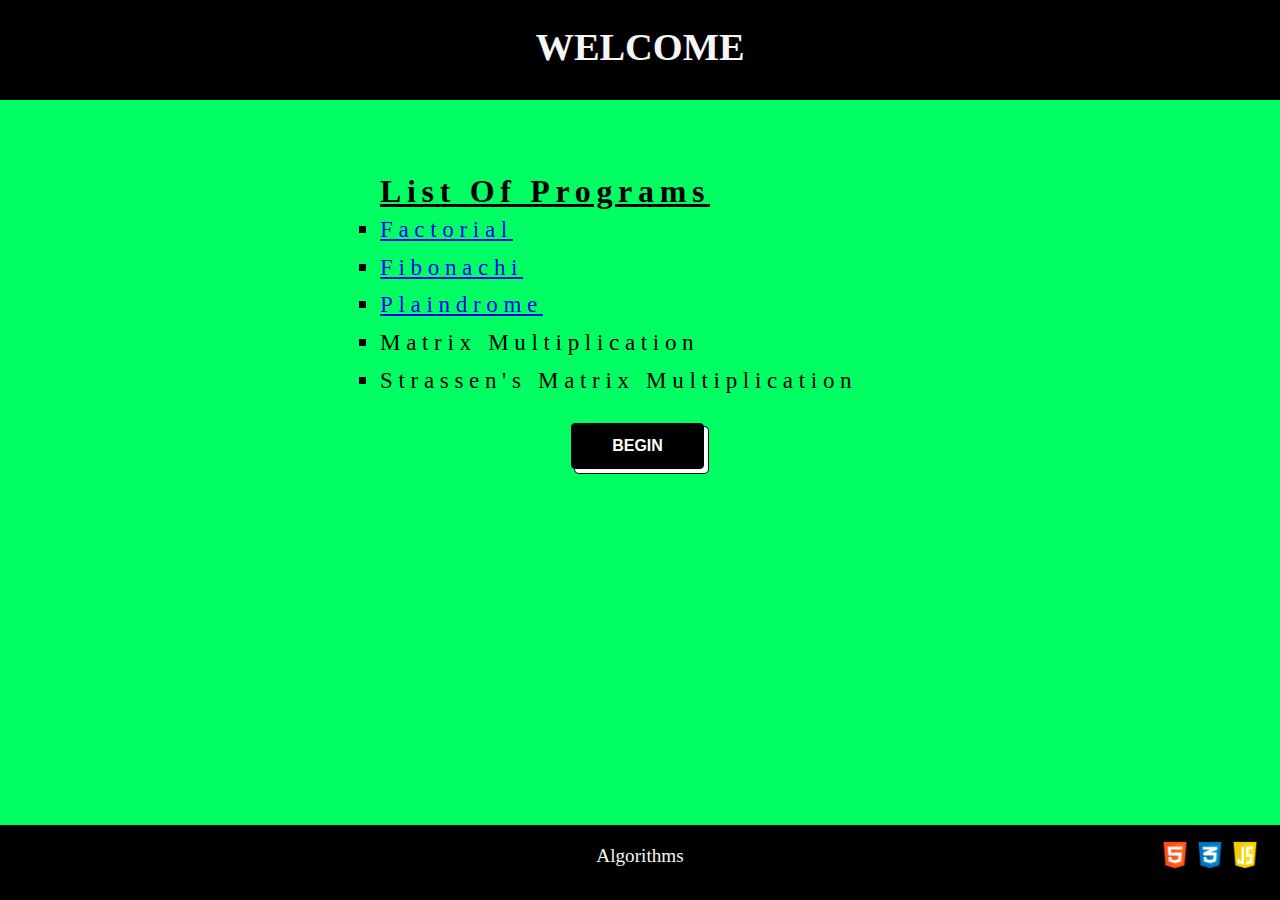
<file: index.html>
<!DOCTYPE html>
<html>

<head>
    <title>Home</title>
    <link rel="stylesheet" href="style.css">
</head>

<body>
    <header>
        <div class="header">
            <h1> WELCOME </h1>
        </div>
    </header>
    <main>
        <div class="list">
            <ul type="square">
                <li>List Of Programs</li>
                <li><a href="factorial/index.html">Factorial</a></li>
                <li> <a href="fibonachi/">Fibonachi</a></li>
                <li> <a href="palindrome/">Plaindrome</a></li>
                <li>Matrix Multiplication</li>
                <li>Strassen's Matrix Multiplication</li>
            </ul>
            <div>
                <button class="button" role="button">BEGIN</button>
            </div>
        </div>
    </main>
    <footer>
        <div class="footer">Algorithms</div>
        <div class="logo"> 
            <img src="Images/html-logo.png" alt="logo" height="30px" width="30px">
            <img src="Images/css-logo.png" alt="logo" height="30px" width="30px">
            <img src="Images/js-logo.png" alt="logo" height="30px" width="30px">
        </div>
    </footer>
</body>

</html>
</file>
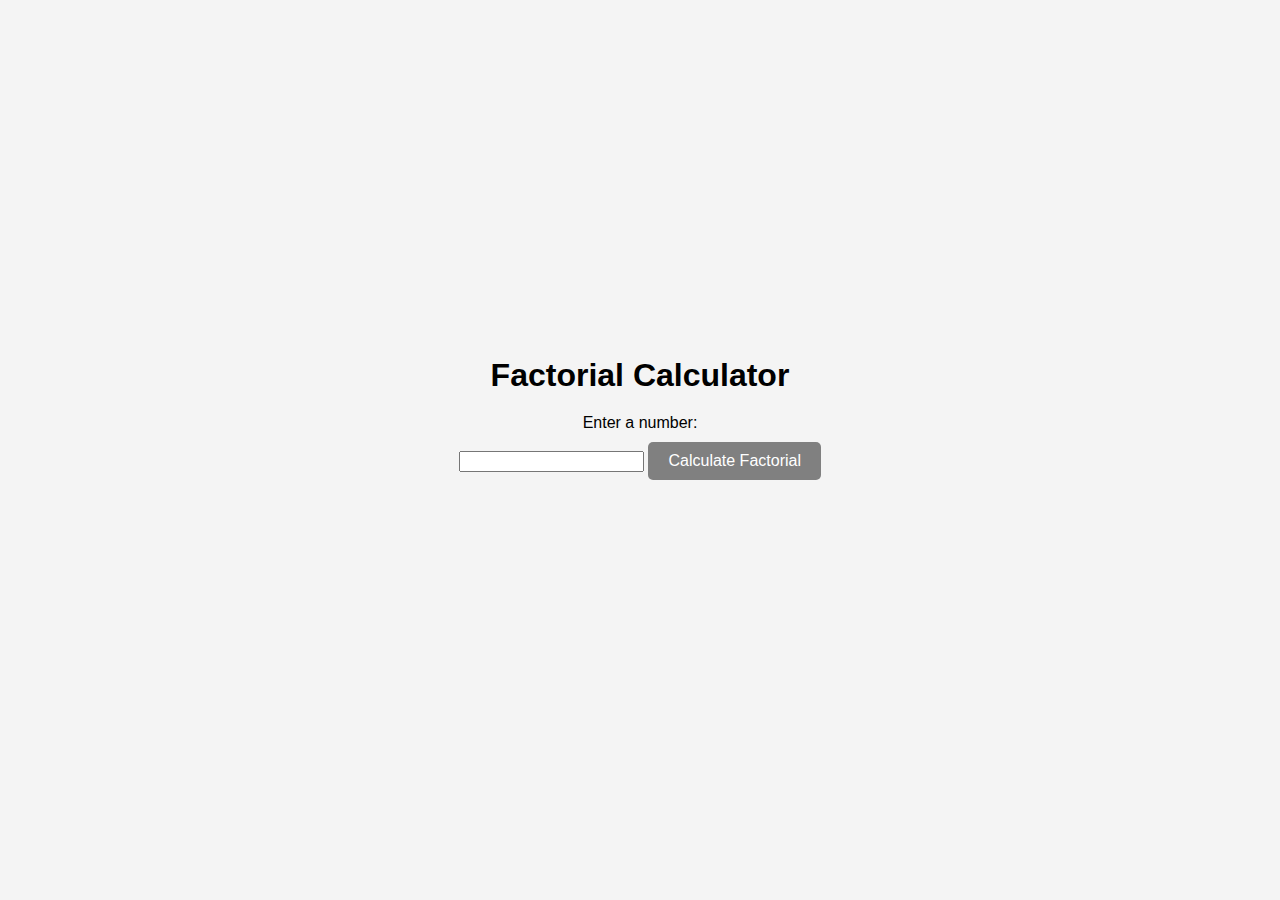
<file: factorial/index.html>
<!DOCTYPE html>
<html lang="en">
<head>
  <meta charset="UTF-8">
  <meta name="viewport" content="width=device-width, initial-scale=1.0">
  <link rel="stylesheet" href="style.css">
  <title>Animated Factorial Calculator</title>
</head>
<body>
  <div id="container">
    <div id="input-box">
      <h1>Factorial Calculator</h1>
      <label for="number">Enter a number:</label>
      <input type="number" id="number" />
      <button id="calculate-btn">Calculate Factorial</button>
    </div>
    <div id="animation-container"></div>
    <div id="result-box">
      <p id="factorial-result"></p>
    </div>
  </div>
  <script src="script.js"></script>
</body>
</html>
</file>
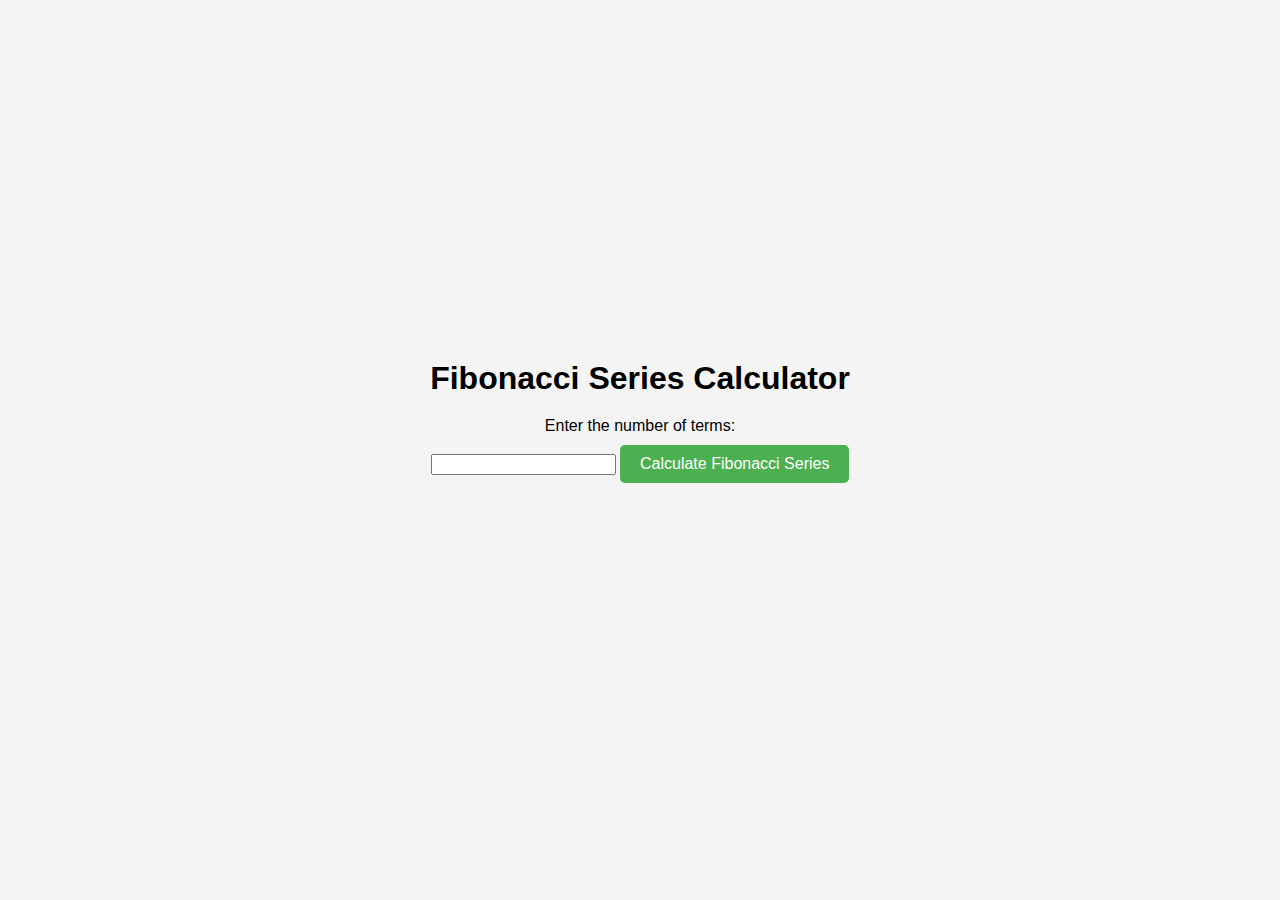
<file: fibonachi/index.html>
<!DOCTYPE html>
<html lang="en">
<head>
  <meta charset="UTF-8">
  <meta name="viewport" content="width=device-width, initial-scale=1.0">
  <link rel="stylesheet" href="style.css">
  <title>Animated Fibonacci Series Calculator</title>
</head>
<body>
  <div id="container">
    <div id="input-box">
      <h1>Fibonacci Series Calculator</h1>
      <label for="number">Enter the number of terms:</label>
      <input type="number" id="number" />
      <button id="calculate-btn">Calculate Fibonacci Series</button>
    </div>
    <div id="animation-container"></div>
    <div id="result-box">
      <p id="fibonacci-result"></p>
    </div>
  </div>
  <script src="script.js"></script>
</body>
</html>
</file>
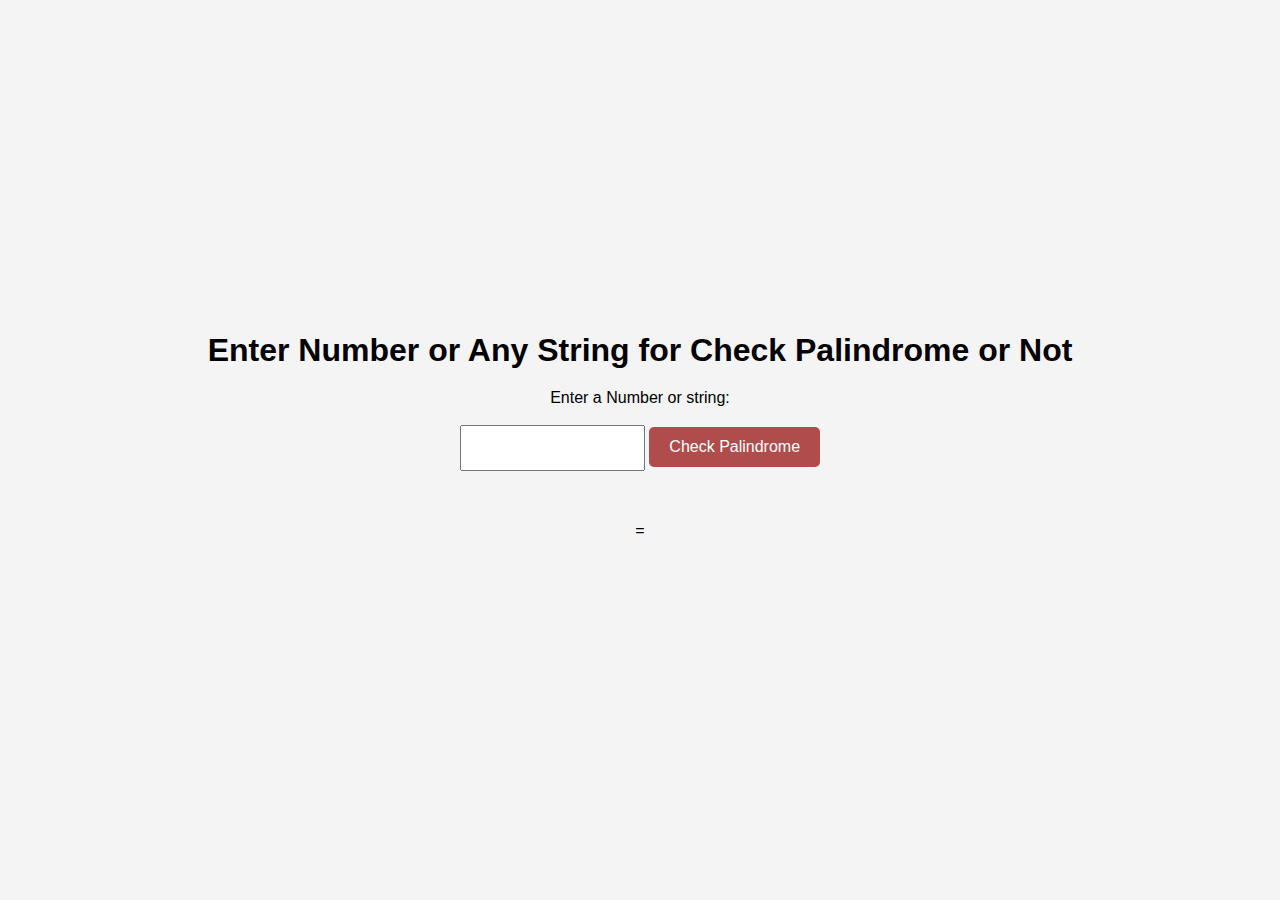
<file: palindrome/index.html>
<!DOCTYPE html>
<html lang="en">
<head>
  <meta charset="UTF-8">
  <meta name="viewport" content="width=device-width, initial-scale=1.0">
  <link rel="stylesheet" href="style.css">
  <title> Palindrome</title>
</head>
<body>
  <div id="container">
    <div id="input-box">
      <h1>Enter Number or Any String for Check  Palindrome or Not</h1>
      <label for="input">Enter a Number or string:</label>
      <input type="text" id="input" />
      <button id="check-btn">Check Palindrome</button>
    </div>
    <div id="animation-container">
      <div class="animation-box" id="left-box"></div>
      <div> = </div>
      <div class="animation-box" id="right-box"></div>
    </div>
    <div id="result-box">
      <p id="palindrome-result"></p>
    </div>
  </div>
  <script src="script.js"></script>
</body>
</html>
</file>
<file: style.css>
body{
    background-color: rgb(0, 255, 98);
    text-emphasis-color: black;
    list-style-type: none;
    font-size: larger;
    font-family: Georgia, 'Times New Roman', Times, serif;
    margin: 0px;
}

.header{
    text-align: center;
    height: 100px;
    width: 100%;
    background-color: black;
    color: whitesmoke;
}

h1{
    margin-block-start:0px;
    padding-top: 25px;
}

main{
    margin: 0px 20px 0 20px;
}

.list {
    width: 600px;
    height: 500px;
    margin: auto;
    letter-spacing: 1.5mm;
    line-height: 1cm;
    font-size: larger;
    padding-top: 50px;
}

.list div{
  text-align: center;
}

li:first-child{
    list-style-type: none;
    font-size: xx-large;
    font-weight: bold;
    text-decoration:underline;
}

.button{
  appearance: button;
  background-color: #000;
  background-image: none;
  border: 1px solid #000;
  border-radius: 4px;
  box-shadow: #fff 4px 4px 0 0,#000 4px 4px 0 1px;
  box-sizing: border-box;
  color: #fff;
  cursor: pointer;
  display: inline-block;
  font-family: ITCAvantGardeStd-Bk,Arial,sans-serif;
  font-size: 16px;
  font-weight: bolder;
  line-height: 20px;
  margin: 0 5px 10px 0;
  overflow: visible;
  padding: 12px 40px;
  text-align: center;
  /* text-transform: none; */
  /* touch-action: manipulation; */
  /* user-select: none; */
  /* -webkit-user-select: none; */
  /* vertical-align: middle; */
  /* white-space: nowrap; */
}

.button:hover {
  text-decoration: none;
  background-color: #fff;
  color: #000;
  box-shadow: #000 4px 4px 0 0,#000 4px 4px 0 1px;
}

.button:active {
  box-shadow: rgba(0, 0, 0, .125) 0 3px 5px inset;
  outline: 0;
}

.button:not([disabled]):active {
  box-shadow: #000 2px 2px 0 0, #000 2px 2px 0 1px;
  transform: translate(2px, 2px);
}

footer{
    position: fixed;
    bottom: 0px;
    text-align: center;
    height: 75px;
    width: 100%;
    background-color: black;
    color: whitesmoke;
}

.footer{
    padding-top: 20px;
}

.logo{
    position: fixed;
    right:0;
    bottom: 5px;
    padding: 20px;
    width: 150px;
    text-align: end;
}
</file>
<file: factorial/style.css>
body {
    font-family: 'Arial', sans-serif;
    display: flex;
    align-items: center;
    justify-content: center;
    height: 100vh;
    margin: 0;
    background-color: #f4f4f4;
  }
  
  #container {
    display: flex;
    flex-direction: column;
    align-items: center;
  }
  
  #input-box {
    text-align: center;
    padding: 50px;
  }
  
  #input-box h1 {
    margin-bottom: 20px;
  }
  
  #input-box label {
    display: block;
    margin-bottom: 10px;
  }
  
  #calculate-btn {
    padding: 10px 20px;
    font-size: 16px;
    cursor: pointer;
    background-color: gray;
    color: white;
    border: none;
    border-radius: 5px;
    outline: none;
    margin-bottom: 20px;
  }
  
  #animation-container {
    display: flex;
    align-items: center;
  }
  
  /* .animation-box:nth-child(1){
    color: white;
  } */
  .animation-box {
    display: flex;
    flex-direction: column;
    align-items: center;
    justify-content: center;
    width: 80px;
    height: 80px;
    margin: 0 10px;
    font-weight: bold;
    font-style: italic;
    opacity:0;
    transition: opacity 0.5s ease-in-out, background-color 0.5s ease-in-out;
  }
  
  #result-box {
    padding: 20px;
  }
  
  #factorial-result {
    font-size: 24px;
    color: #333;
    opacity: 1;
    transition: opacity 0.5s ease-in-out;
  }
</file>
<file: fibonachi/style.css>
body {
    font-family: 'Arial', sans-serif;
    display: flex;
    align-items: center;
    justify-content: center;
    height: 100vh;
    margin: 0;
    background-color: #f4f4f4;
  }
  
  #container {
    display: flex;
    flex-direction: column;
    align-items: center;
  }
  
  #input-box {
    text-align: center;
    padding: 20px;
  }
  
  #input-box h1 {
    margin-bottom: 20px;
  }
  
  #input-box label {
    display: block;
    margin-bottom: 10px;
  }
  
  #calculate-btn {
    padding: 10px 20px;
    font-size: 16px;
    cursor: pointer;
    background-color: #4caf50;
    color: #fff;
    border: none;
    border-radius: 5px;
    outline: none;
    margin-bottom: 20px;
  }
  
  #animation-container {
    display: flex;
    align-items: center;
  }
  
  .animation-box {
    display: flex;
    flex-direction: column;
    align-items: center;
    width: 80px;
    height: 80px;
    margin: 0 10px;
    opacity: 0;
    transition: opacity 0.5s ease-in-out, background-color 0.5s ease-in-out;
  }
  
  #result-box {
    padding: 20px;
  }
  
  #fibonacci-result {
    font-size: 18px;
    color: #333;
    opacity: 0;
    transition: opacity 0.5s ease-in-out;
  }
</file>
<file: palindrome/style.css>
body {
    font-family: 'Arial', sans-serif;
    display: flex;
    align-items: center;
    justify-content: center;
    height: 100vh;
    margin: 0;
    background-color: #f4f4f4;
  }
  
  #container {
    display: flex;
    flex-direction: column;
    align-items: center;
  }
  
  #input-box {
    text-align: center;
    padding: 20px;
  }
  
  #input-box h1 {
    margin-bottom: 20px;
  }
  
  #input-box label {
    display: block;
    margin-bottom: 10px;
  }
  #input{
    height: 40px;
  }
  #check-btn {
    padding: 10px 20px;
    font-size: 16px;
    height: 40px;
    cursor: pointer;
    background-color: #af4c4c;
    color: #fff;
    border: none;
    border-radius: 5px;
    outline: none;
    margin-top: 10px;
  }
  #check-btn:active{
    background-color: green;

  }
  #animation-container {
    display: flex;
    align-items: center;
    margin-top: 20px;
  }
  
  .animation-box {
    width: 40px;
    height: 40px;
    margin: 0 5px;
    background-color: #3498db;
    color: #fff;
    font-weight: bold;
    text-align: center;
    font-size: 24px;
    opacity: 0;
    transition: opacity 0.5s ease-in-out, background-color 0.5s ease-in-out;
  }
  
  #left-box {
    transform: translateX(-50%);
  }
  
  #right-box {
    transform: translateX(50%);
  }
  
  #result-box {
    padding: 20px;
  }
  
  #palindrome-result {
    font-size: 18px;
    color: #333;
    opacity: 0;
    transition: opacity 0.5s ease-in-out;
  }
</file>
